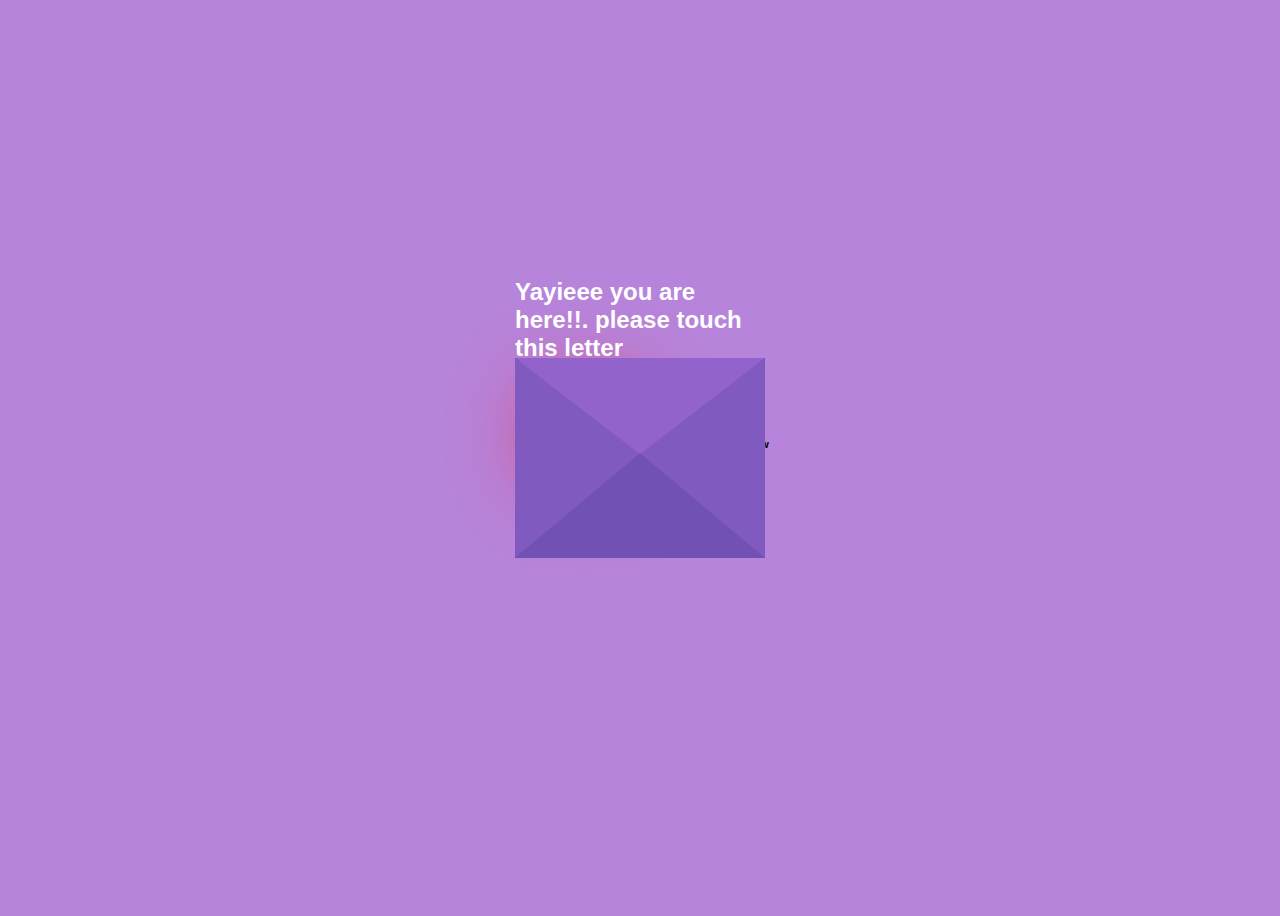
<file: please.html>
<!DOCTYPE html>
<html lang="en">
  <head>
    <meta charset="UTF-8" />
    <meta name="viewport" content="width=device-width, initial-scale=1.0" />
    <title>abheeshth</title>
    <link rel="stylesheet" href="Style3.css" />
  </head>
  <body>
    <div class="envelope">
      <div class="back"></div>
      <div class="letter">
        <div class="heart"></div>
        <div class="text">
          <p>
            Hi Cutiepie please forgive me I dont know how<br />
            to say sorry but I feel happy when<br />
            you smile so can you please   <br />
            forgive me and <br />
            please smile🥰
          </p>
        </div>
      </div>
      <div class="front"></div>
      <div class="top"></div>
      <div class="shadow"></div>
      <div class="text1">
        <h2>Yayieee you are here!!. please touch this letter</h2>
      </div>
    </div>
  </body>
</html>
</file>
<file: Style3.css>
body {
  display: flex;
  align-items: center;
  justify-content: center;
  height: 100vh;
  background: #b784db;
}
.envelope {
  position: relative;
  cursor: pointer;
}

.back {
  position: relative;
  width: 250px;
  height: 200px;
  background: #6247aa;
}
.front {
  position: absolute;
  border-right: 130px solid #815ac0;
  border-top: 100px solid transparent;
  border-bottom: 100px solid transparent;
  height: 0;
  width: 0;
  top: 0;
  left: 120px;
  z-index: 3;
}
.front:before {
  content: "";
  position: absolute;
  border-left: 130px solid #815ac0;
  border-top: 100px solid transparent;
  border-bottom: 100px solid transparent;
  height: 0;
  width: 0;
  top: -100px;
  left: -120px;
}
.front:after {
  content: "";
  position: absolute;
  border-bottom: 105px solid #7251b5;
  border-left: 125px solid transparent;
  border-right: 125px solid transparent;
  height: 0;
  width: 0;
  top: -5px;
  left: -120px;
}
.top {
  position: absolute;
  border-top: 105px solid #9163cb;
  border-left: 125px solid transparent;
  border-right: 125px solid transparent;
  height: 0;
  width: 0;
  top: 0;
  transform-origin: top;
  transition: 0.4s;
}
.envelope:hover .top {
  transform: rotateX(160deg);
}
.letter {
  position: absolute;
  background: white;
  width: 230px;
  height: 180px;
  top: 10px;
  left: 10px;
  transition: 0.2s;
}
.envelope:hover .letter {
  transform: translateY(-100px);
  z-index: 2;
}
.text1 {
  position: absolute;
  color: white;
  font-family: sans-serif;
  top: -50%;
}
.text {
  text-align: center;
  font-size: 11px;
  font-family: Arial, Helvetica, sans-serif;
  margin-top: 20px;
  font-weight: bold;
  color: black;
  position: relative;
  top: -20px;
  left: 20px;
}

/*---heart -----*/
.heart {
  background-color: red;
  height: 70px;
  width: 70px;
  position: relative;
  top: 20px;
  left: 20px;
  transform: rotate(-45deg);
  box-shadow: -5px 10px 90px red;
  animation: untoldcoding 0.8s linear infinite;
}

@keyframes untoldcoding {
  0% {
    transform: rotate(-45deg) scale(1.05);
  }
  70% {
    transform: rotate(-45deg) scale(1);
  }
  100% {
    transform: rotate(-45deg) scale(0.8);
  }
}
.heart:before {
  content: "";
  position: absolute;
  height: 70px;
  width: 70px;
  background-color: red;
  top: -40px;
  border-radius: 50px;
}
.heart:after {
  content: "";
  position: absolute;
  height: 70px;
  width: 70px;
  background-color: red;
  right: -40px;
  border-radius: 50px;
}
#noButton {
  position: absolute;
  margin-left: 150px;
  transition: 0.5s;
}

#yesButton {
  position: absolute;
  margin-right: 150px;
}
.buttons {
  display: flex;
  flex-direction: row;
  justify-content: center;
  align-items: center;
  margin-top: 20px;
  margin-left: 20px;
  bottom: 0; 
}

.btn {
  background-color: #c8b6ff;
  color: white;
  padding: 15px 32px;
  text-align: center;
  display: inline-block;
  font-size: 16px;
  margin: 4px 2px;
  cursor: pointer;
  border: none;
  border-radius: 12px;
  transition: background-color 0.3s ease;
}

#noButton {
  position: absolute;
  margin-left: 150px;
  transition: 0.5s;
}

#yesButton {
  position: absolute;
  margin-right: 150px;
}

.buttons {
  display: flex;
  flex-direction: row;
  justify-content: center;
  align-items: center;
  margin-top: 20px;
  margin-left: 20px;
}

.btn {
  background-color: #FFB6C1;
  color: white;
  padding: 15px 32px;
  text-align: center;
  display: inline-block;
  font-size: 16px;
  margin: 4px 2px;
  cursor: pointer;
  border: none;
  border-radius: 12px;
  transition: background-color 0.3s ease;
}
</file>
